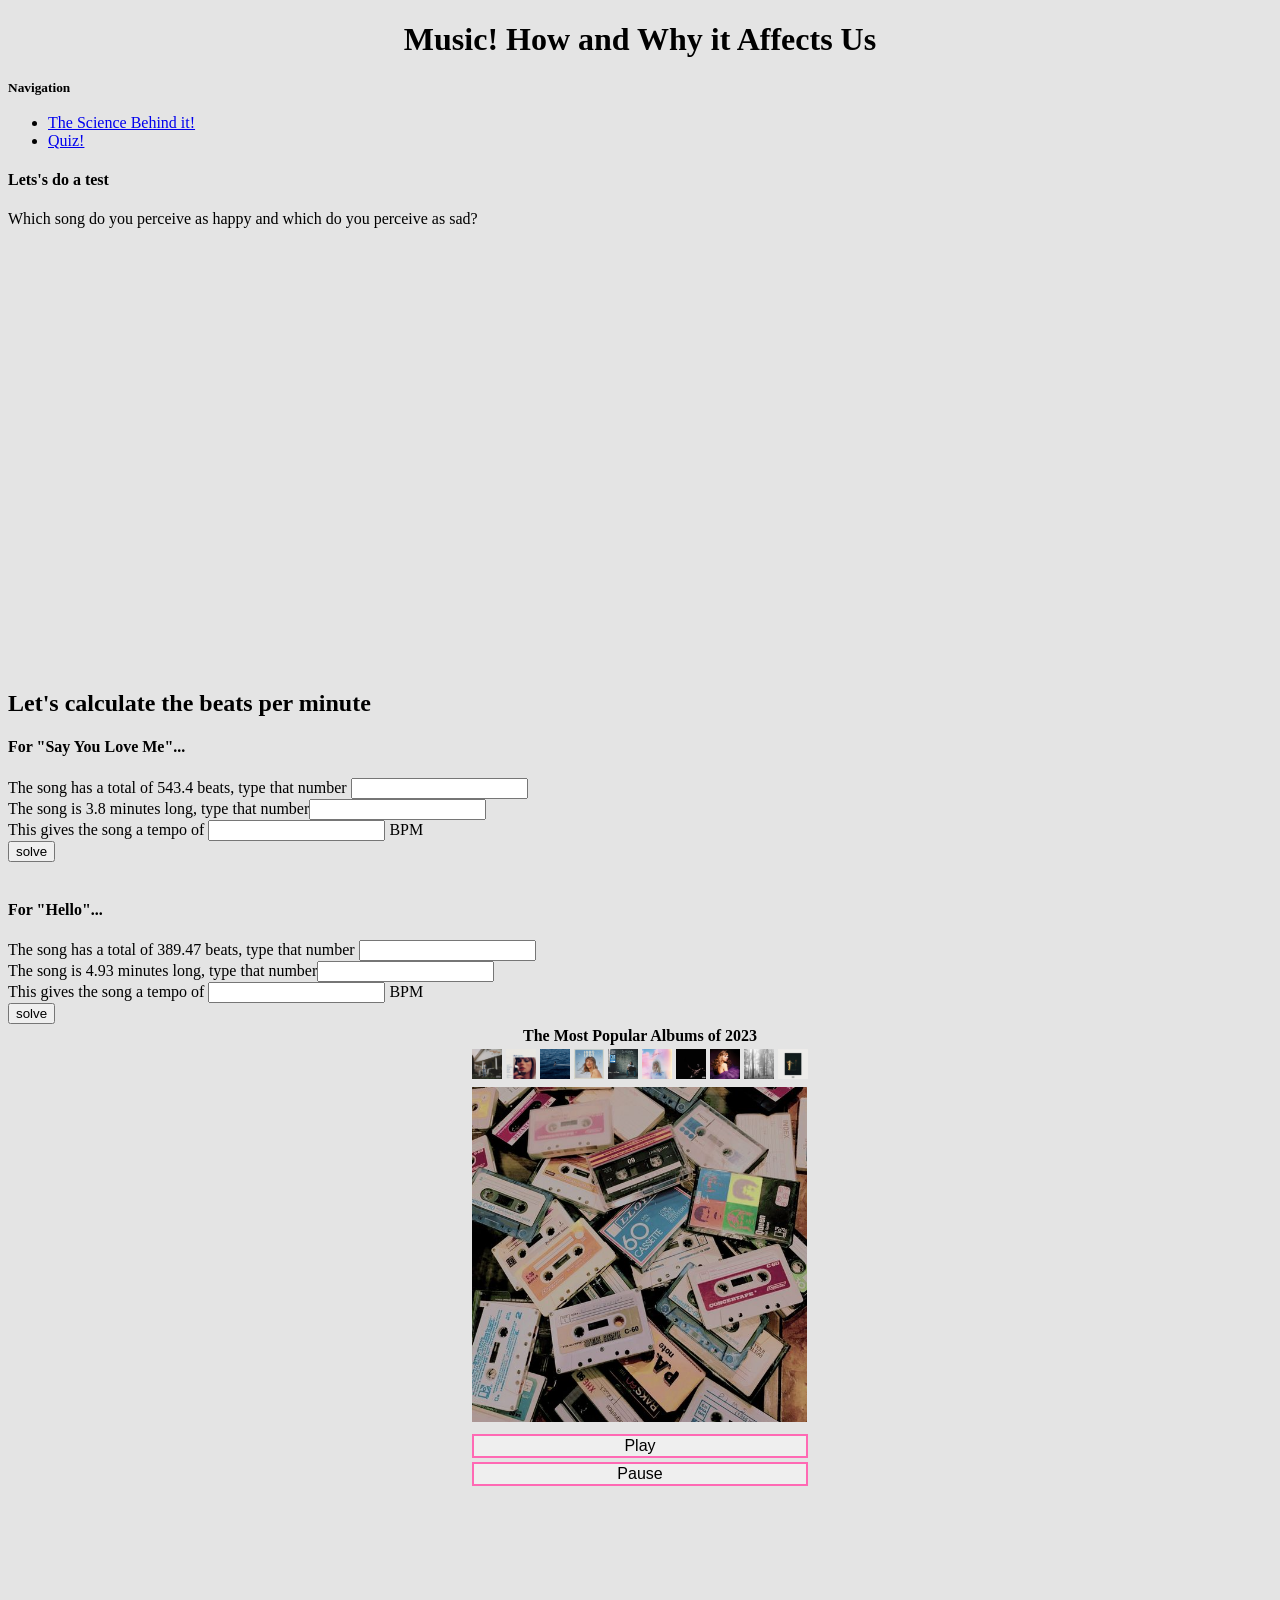
<file: A_Project-1.html>
<!DOCTYPE html>
<html lang="en">
<head>
<!--Ava Hicks-->
<title>Final Project:Music!</title>
<meta charset="utf-8">

<link rel = "stylesheet" href = "Project-1.css">

<script>

r=255;
g=255;
b=255;
flag=0;
t=new Array;
o=new Array;
d=new Array;

function hex(a,c)
{
t[a]=Math.floor(c/16)
o[a]=c%16
switch (t[a])
{
case 10:
t[a]='A';
break;
case 11:
t[a]='B';
break;
case 12:
t[a]='C';
break;
case 13:
t[a]='D';
break;
case 14:
t[a]='E';
break;
case 15:
t[a]='F';
break;
default:
break;
}
switch (o[a])
{
case 10:
o[a]='A';
break;
case 11:
o[a]='B';
break;
case 12:
o[a]='C';
break;
case 13:
o[a]='D';
break;
case 14:
o[a]='E';
break;
case 15:
o[a]='F';
break;
default:
break;
}
}

function ran(a,c)
{
if ((Math.random()>2/3||c==0)&&c<255)
{
c++
d[a]=2;
}
else
{
if ((Math.random()<=1/2||c==255)&&c>0)
{
c--
d[a]=1;
}
else d[a]=0;
}
return c
}
function do_it(a,c)
{
if ((d[a]==2&&c<255)||c==0)
{
c++
d[a]=2
}
else
if ((d[a]==1&&c>0)||c==255)
{
c--;
d[a]=1;
}
if (a==3)
{
if (d[1]==0&&d[2]==0&&d[3]==0)
flag=1
}
return c
}
function disco()
{
if (flag==0)
{
r=ran(1, r);
g=ran(2, g);
b=ran(3, b);
hex(1,r)
hex(2,g)
hex(3,b)
document.body.style.background="#"+t[1]+o[1]+t[2]+o[2]+t[3]+o[3]
flag=50
}
else
{
r=do_it(1, r)
g=do_it(2,g)
b=do_it(3,b)
hex(1,r)
hex(2,g)
hex(3,b)
document.body.style.background="#"+t[1]+o[1]+t[2]+o[2]+t[3]+o[3]
flag--
}

setTimeout('disco()',50)
}



var timer_on;

function changeImage (lion){
document.getElementById("main").src=lion.src;
document.getElementById("caption").innerHTML=lion.alt;}


function startSlideshow (green){
if (timer_on==false)
{return}

panther = document.getElementById ("note" + green);

changeImage (panther);

new_green = green + 1;

if(new_green > 10)
{new_green = 1}

setTimeout ("startSlideshow(new_green)", 2000)
}

</script>

</head>

<body>

<body onload="disco()">

<h1 class="peas"> Music! How and Why it Affects Us </h1>

<h4 class="tiger"> Navigation </h4>

<ul>
<li><a href="B_Project.html">The Science Behind it!</a></li>
<li><a href="C_Project.html">Quiz!</a></li>
</ul>

<h4> Lets's do a test</h4>
<p>Which song do you perceive as happy and which do you perceive as sad?</p>
<br>

<!-- Music clips embedded using spotify link because of copy right issues with mp3 files, I didn't want to accidentally illegally download the file-->

<iframe width="300" height="200" style="border-radius:12px" src="https://open.spotify.com/embed/track/6lrQo6KAYvb92MGk6ZuZlt?utm_source=generator" width="100%" height="352" frameBorder="0" allowfullscreen="" allow="autoplay; clipboard-write; encrypted-media; fullscreen; picture-in-picture" loading="lazy"></iframe>

<br>

<iframe width="300" height="200" style="border-radius:12px" src="https://open.spotify.com/embed/track/62PaSfnXSMyLshYJrlTuL3?utm_source=generator" width="100%" height="352" frameBorder="0" allowfullscreen="" allow="autoplay; clipboard-write; encrypted-media; fullscreen; picture-in-picture" loading="lazy"></iframe>

<h2> Let's calculate the beats per minute</h2>

<h4>For "Say You Love Me"...</h4>

The song has a total of 543.4 beats, type that number <input type="text" id="dog"><br>

The song is 3.8 minutes long, type that number<input type="text" id="cat"><br>

This gives the song a tempo of <input type="text" id="out"> BPM<br>

<input type="button" value="solve" onclick="document.getElementById('out').value=parseFloat(document.getElementById('dog').value) / parseFloat(document.getElementById('cat').value)">

<br><br>

<h4>For "Hello"...</h4>

The song has a total of 389.47 beats, type that number <input type="text" id="horse"><br>

The song is 4.93 minutes long, type that number<input type="text" id="cow"><br>

This gives the song a tempo of <input type="text" id="moo"> BPM<br>

<input type="button" value="solve" onclick="document.getElementById('moo').value=parseFloat(document.getElementById('horse').value) / parseFloat(document.getElementById('cow').value)">

<table class="red">
<tr>
<th colspan="10">The Most Popular Albums of 2023</th>
</tr>

<tr>
<td>
<img id="note1" src="Project_Images/morganwallen.jpg" alt="One Thing at a Time- Morgan Wallen"
width="30" height="30" onclick="timer_on=false; changeImage(this)">
</td>

<td>
<img id="note2" src="Project_Images/midnights.jpg" alt="Midnights- Taylor Swift"
width="30" height="30" onclick="timer_on=false; changeImage(this)">
</td>

<td>
<img id="note3" src="Project_Images/sos.jpg" alt="SOS- SZA"
width="30" height="30" onclick="timer_on=false; changeImage(this)">
</td>

<td>
<img id="note4" src="Project_Images/1989.jpg" alt="1989 (Taylor's Version)- Taylor Swift"
width="30" height="30" onclick="timer_on=false; changeImage(this)">
</td>

<td>
<img id="note5" src="Project_Images/dangerous.jpg" alt="Dangerous: The Double Album- Morgan Wallen"
width="30" height="30" onclick="timer_on=false; changeImage(this)">
</td>

<td>
<img id="note6" src="Project_Images/lover.jpg" alt="Lover- Taylor Swift"
width="30" height="30" onclick="timer_on=false; changeImage(this)">
</td>

<td>
<img id="note7" src="Project_Images/utopia.jpg" alt="Utopia- Travis Scott"
width="30" height="30" onclick="timer_on=false; changeImage(this)">
</td>

<td>
<img id="note8" src="Project_Images/speaknow.jpg" alt="Speak Now (Taylor's Version)- Taylor Swift"
width="30" height="30" onclick="timer_on=false; changeImage(this)">
</td>

<td>
<img id="note9" src="Project_Images/folklore.jpg" alt="folklore- Taylor Swift"
width="30" height="30" onclick="timer_on=false; changeImage(this)">
</td>

<td>
<img id="note10" src="Project_Images/heroes2.jpg" alt="Heroes & Villans- Metro Boomin"
width="30" height="30" onclick="timer_on=false; changeImage(this)">
</td>

</tr>

<tr>
<td colspan="10"> <img src="Project_Images/music.jpg" alt="cassette tapes" 
width="335" height="335" id="main"</td>

</tr>

<tr>
<th colspan="10" id="caption">  </th>
</tr>

<tr>
<td colspan="10"><input class="camel" type="button" value="Play" onclick="timer_on=true; startSlideshow(1)">
</td>
</tr>

<tr>
<td colspan="10"><input class="camel" type="button" value="Pause" onclick="timer_on=false">
</td>
</tr>

</table>

<!--Video Code embedded from youtube option since the option to download the video was blocked by a youtube premium subsciption-->

<iframe class="pink" width="560" height="315" src="https://www.youtube.com/embed/kzFgoaZ9-VQ?si=1Wme-Iva1LZmcRdS" title="YouTube video player" frameborder="0" allow="accelerometer; autoplay; clipboard-write; encrypted-media; gyroscope; picture-in-picture; web-share" referrerpolicy="strict-origin-when-cross-origin" allowfullscreen></iframe>
<br><br>



</body>

</html>
</file>
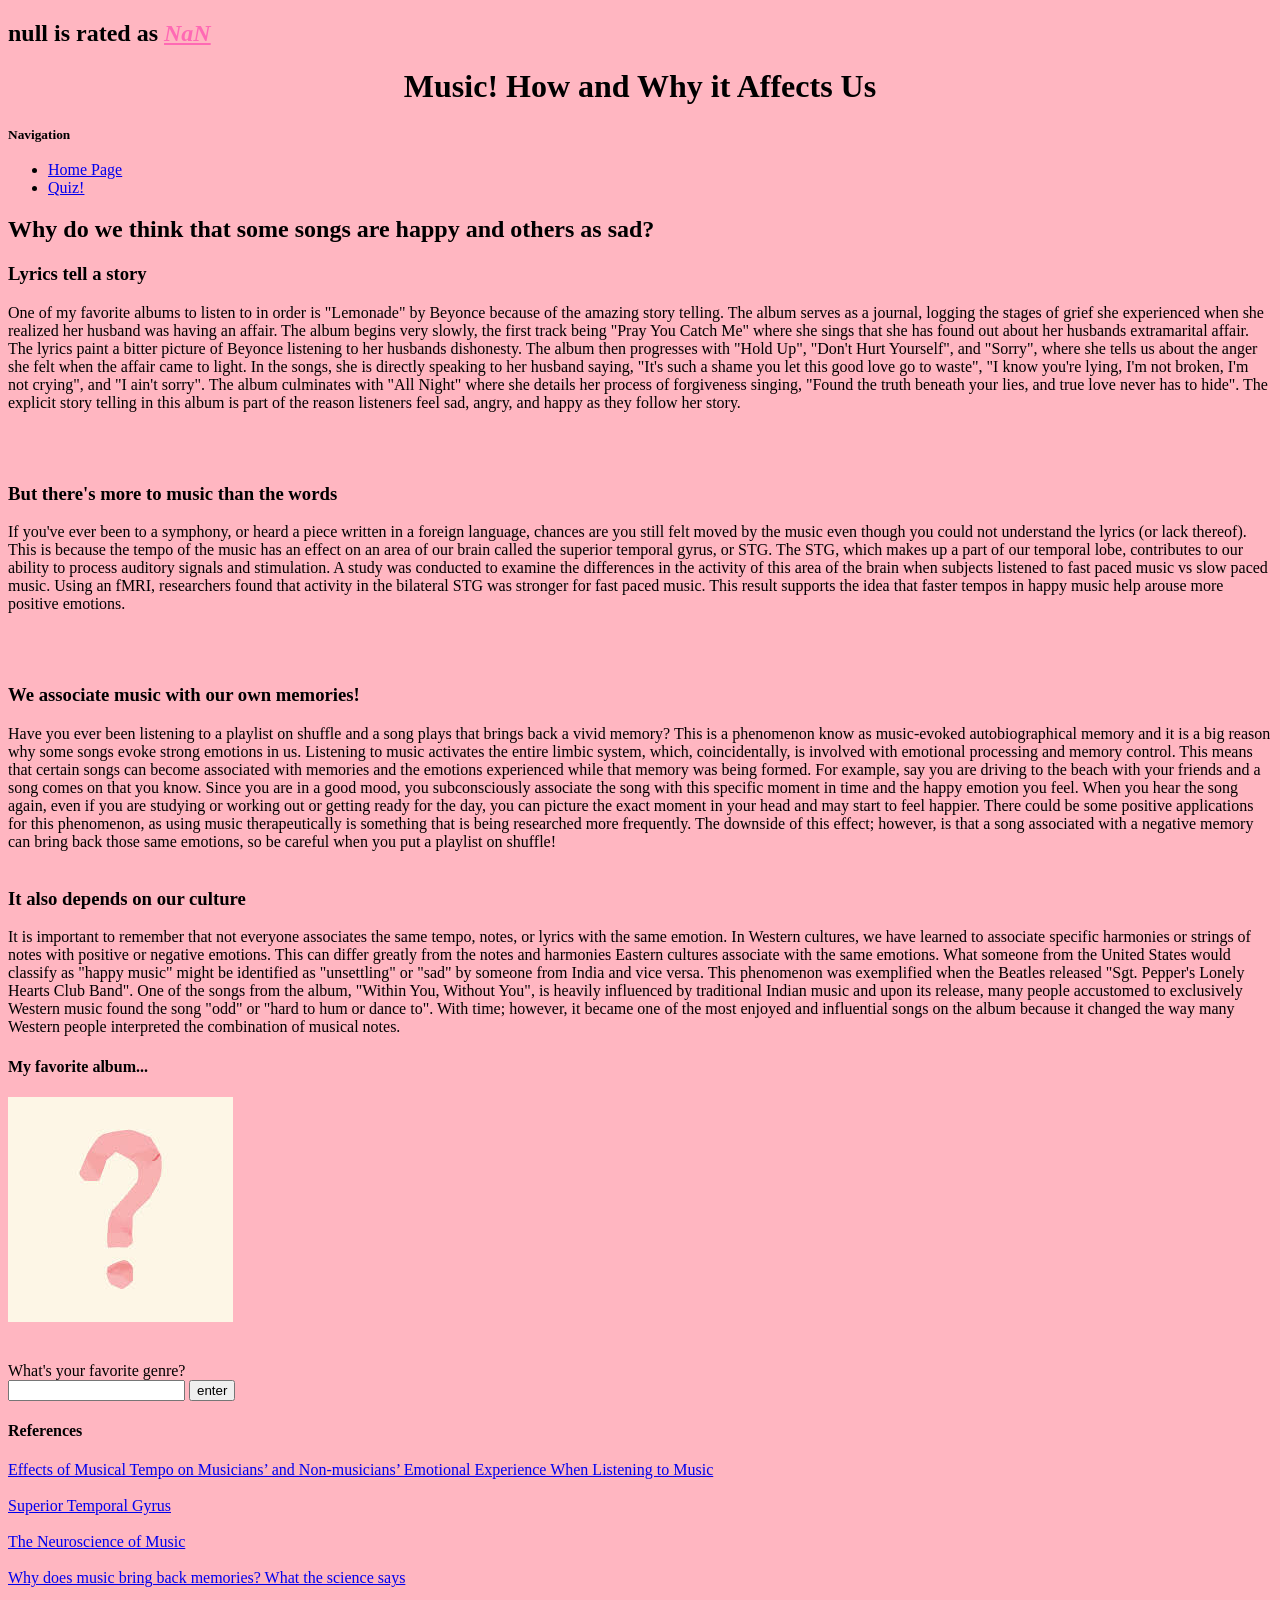
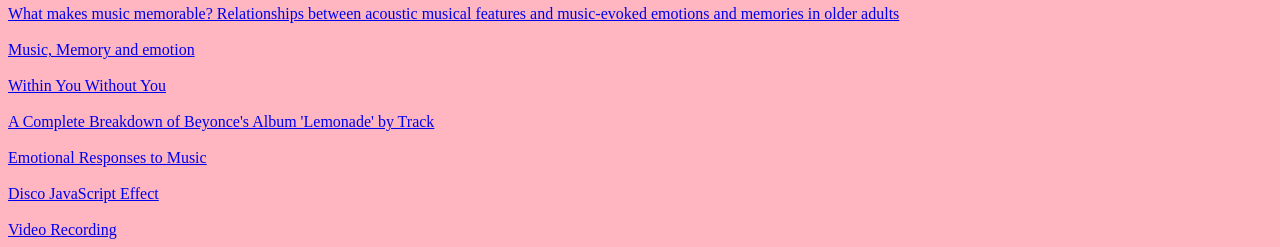
<file: B_Project.html>
<!DOCTYPE html>
<html lang="en">
<head>
<!--Ava Hicks-->
<title>Final Project:Music!</title>
<meta charset="utf-8">

<link rel = "stylesheet" href = "Project-1.css">

<style>
em{color:hotpink; text-decoration:underline }
h2{text-align:left}
</style>

<script>
function blastoff(apple,cherry){
document.getElementById("blanket").src=apple;
document.getElementById("pillow").innerHTML=cherry;
}

function chicken (pan){
document.getElementById("baseball").innerHTML=pan;
}

function knee (light){
document.getElementById("cheese").innerHTML=light;
}

var Name = prompt("Please enter a well-known album name");

var totalpoints=0;

for (i=1; i<4; i=i+1)
{
grade=prompt("For " + Name + ", please rate the album out of 10");
totalpoints=totalpoints+parseFloat(grade);
}
alert("The average rating for this album is " + totalpoints/3);
document.write("<h2>" + Name + " is rated as <em>" + totalpoints/3 + "</em><h2>")


</script>

</head>

<body>
<h1 id="baseball" class="peas" onclick="chicken('There are a lot of reasons...')"> Music! How and Why it Affects Us </h1>

<h4 class="tiger"> Navigation </h4>

<ul>
<li><a href="A_Project-1.html"> Home Page</a></li>
<li><a href="C_Project.html">Quiz!</a></li>
</ul>

<h2> Why do we think that some songs are happy and others as sad? </h2>

<h3> Lyrics tell a story </h3>

<p> One of my favorite albums to listen to in order is "Lemonade" by Beyonce because of the amazing story telling. The album serves as a journal, logging the stages of grief she experienced when she realized her husband was having an affair. The album begins very slowly, the first track being "Pray You Catch Me" where she sings that she has found out about her husbands extramarital affair. The lyrics paint a bitter picture of Beyonce listening to her husbands dishonesty. The album then progresses with "Hold Up", "Don't Hurt Yourself", and "Sorry", where she tells us about the anger she felt when the affair came to light. In the songs, she is directly speaking to her husband saying, "It's such a shame you let this good love go to waste", "I know you're lying, I'm not broken, I'm not crying", and "I ain't sorry". The album culminates with "All Night" where she details her process of forgiveness singing, "Found the truth beneath your lies, and true love never has to hide". The explicit story telling in this album is part of the reason listeners feel sad, angry, and happy as they follow her story.</p>

<br><br>

<h3> But there's more to music than the words </h3>

<p> If you've ever been to a symphony, or heard a piece written in a foreign language, chances are you still felt moved by the music even though you could not understand the lyrics (or lack thereof). This is because the tempo of the music has an effect on an area of our brain called the superior temporal gyrus, or STG. The STG, which makes up a part of our temporal lobe, contributes to our ability to process auditory signals and stimulation. A study was conducted to examine the differences in the activity of this area of the brain when subjects listened to fast paced music vs slow paced music. Using an fMRI, researchers found that activity in the bilateral STG was stronger for fast paced music. This result supports the idea that faster tempos in happy music help arouse more positive emotions. </p>
<br><br>

<h3> We associate music with our own memories!</h3>

<p> Have you ever been listening to a playlist on shuffle and a song plays that brings back a vivid memory? This is a phenomenon know as music-evoked autobiographical memory and it is a big reason why some songs evoke strong emotions in us. Listening to music activates the entire limbic system, which, coincidentally, is involved with emotional processing and memory control. This means that certain songs can become associated with memories and the emotions experienced while that memory was being formed. For example, say you are driving to the beach with your friends and a song comes on that you know. Since you are in a good mood, you subconsciously associate the song with this specific moment in time and the happy emotion you feel. When you hear the song again, even if you are studying or working out or getting ready for the day, you can picture the exact moment in your head and may start to feel happier. There could be some positive applications for this phenomenon, as using music therapeutically is something that is being researched more frequently. The downside of this effect; however, is that a song associated with a negative memory can bring back those same emotions, so be careful when you put a playlist on shuffle!
<br><br>

<h3> It also depends on our culture</h3>

<p> It is important to remember that not everyone associates the same tempo, notes, or lyrics with the same emotion. In Western cultures, we have learned to associate specific harmonies or strings of notes with positive or negative emotions. This can differ greatly from the notes and harmonies Eastern cultures associate with the same emotions. What someone from the United States would classify as "happy music" might be identified as "unsettling" or "sad" by someone from India and vice versa. This phenomenon was exemplified when the Beatles released "Sgt. Pepper's Lonely Hearts Club Band". One of the songs from the album, "Within You, Without You", is heavily influenced by traditional Indian music and upon its release, many people accustomed to exclusively Western music found the song "odd" or "hard to hum or dance to". With time; however, it became one of the most enjoyed and influential songs on the album because it changed the way many Western people interpreted the combination of musical notes.


<h4 id="pillow" onclick="blastoff('Project_Images/cntrl.jpg','CTRL by SZA!')"> My favorite album... </h4>

<img src="Project_Images/qm.jpg" id="blanket" alt="mystery">
<br><br><br>

What's your favorite genre?<form name="blues">
<input type="text" name="favsong">
<input type="button" value="enter" onclick="document.blues.favsong.value='I like ' + document.blues.favsong.value + ' too!'";>
</form>

<h4 id="cheese" onclick="knee('Works Cited')"> References </h4>

<a target="_blank" href="https://www.ncbi.nlm.nih.gov/pmc/articles/PMC6243583/">Effects of Musical Tempo on Musicians’ and Non-musicians’ Emotional Experience When Listening to Music</a>

<br><br>

<a target="_blank" href="https://www.sciencedirect.com/topics/neuroscience/superior-temporal-gyrus">Superior Temporal Gyrus</a>

<br><br>

<a target="_blank" href="https://www.levinemusic.org/about/news/the-neuroscience-of-music/?gad_source=1&gclid=CjwKCAjw_LOwBhBFEiwAmSEQAb1vcOB-yAoe2hSyd-N7OATJxxkaxY5Fq4r9NfnRjLoUPgFGBz0ysBoCFc8QAvD_BwE"> The Neuroscience of Music</a>

<br><br>

<a target="_blank" href="https://www.durham.ac.uk/research/current/thought-leadership/2023/03/why-does-music-bring-back-memories-what-the-science-says/">Why does music bring back memories? What the science says</a>

<br><br>

<a target="_blank" href="https://journals.plos.org/plosone/article?id=10.1371/journal.pone.0251692">What makes music memorable? Relationships between acoustic musical features and music-evoked emotions and memories in older adults</a>

<br><br>

<a target="_blank" href="https://jbiol.biomedcentral.com/articles/10.1186/jbiol82"> Music, Memory and emotion</a>

<br><br>

<a target="_blank" href="https://www.beatlesbible.com/songs/within-you-without-you/"> Within You Without You</a>

<br><br>

<a target="_blank" href="https://abcnews.go.com/Entertainment/complete-breakdown-beyonces-album-lemonade-track/story?id=38632970">A Complete Breakdown of Beyonce's Album 'Lemonade' by Track</a>

<br><br>

<a target="_blank" href="https://www.youtube.com/watch?source_ve_path=MzY4NDIsMjg2NjQsMTY0NTAz&feature=emb_share&v=kzFgoaZ9-VQ">Emotional Responses to Music</a>

<br><br>

<a target="_blank" href="http://www.javascriptkit.com/script/script2/backdisco.shtml">Disco JavaScript Effect</a>

<br><br>

<a target="_balnk" href="https://youtu.be/H8ebSUD8OeM">Video Recording</a>

</body>

</html>
</file>
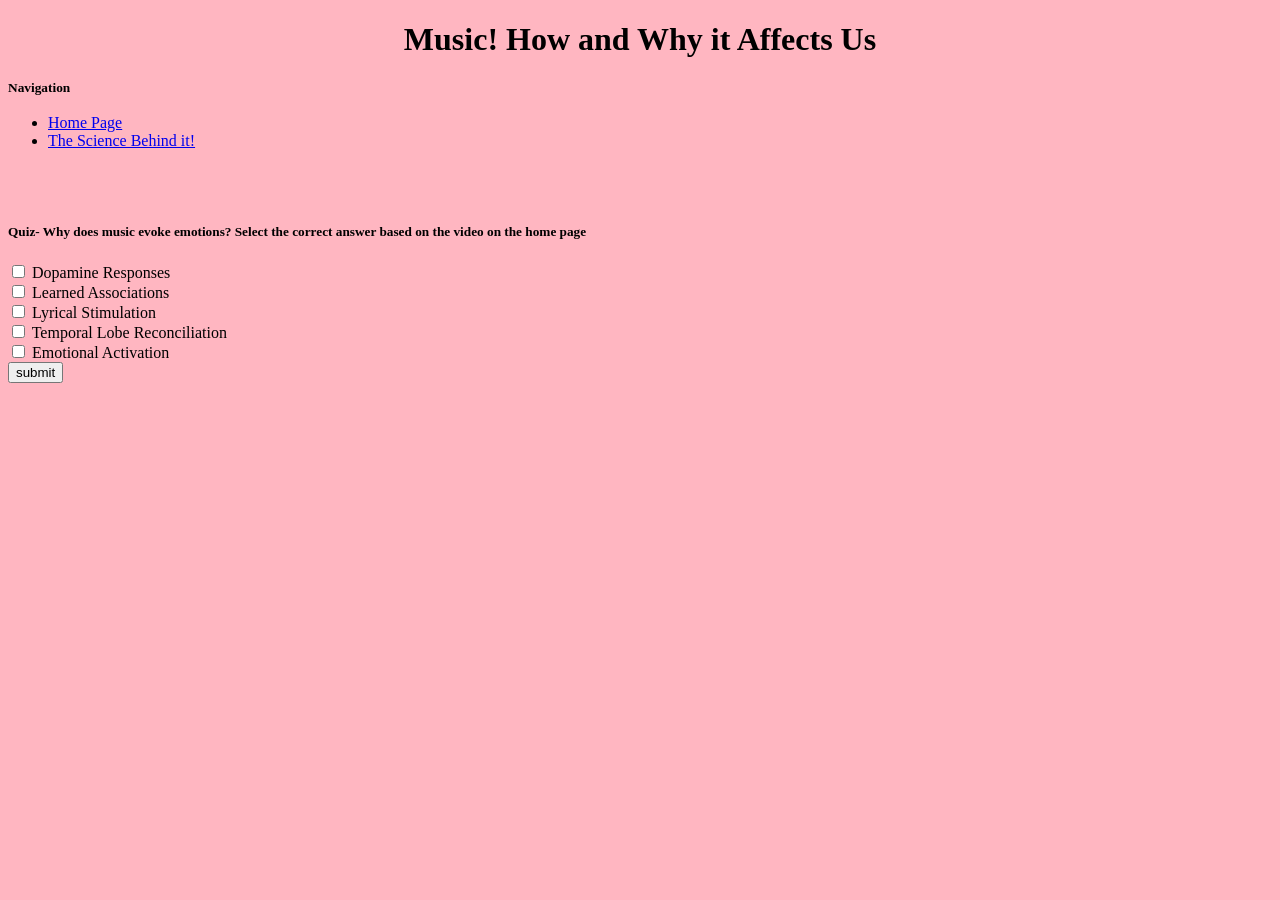
<file: C_Project.html>
<!DOCTYPE html>
<html lang="en">
<head>
<!--Ava Hicks-->
<title>Final Project:Music!</title>
<meta charset="utf-8">

<link rel = "stylesheet" href = "Project-1.css">

<script>

function werk(){
if (document.tweet.music2.checked==true)
{alert("Correct!")}

else{alert("Learned Associations is the correct answer")}

if (document.tweet.music1.checked){
alert("Try again")}

if (document.tweet.music3.checked){
alert("Try again")}

if (document.tweet.music4.checked){
alert("Try again")}

if (document.tweet.music5.checked){
alert("Try again");}
}

</script>

</head>

<body>

<h1 class="peas"> Music! How and Why it Affects Us </h1>

<h4 class="tiger"> Navigation </h4>

<ul>
<li><a href="A_Project-1.html"> Home Page</a></li>
<li><a href="B_Project.html">The Science Behind it!</a></li>
</ul>


<br><br>

<form name="tweet">

<h5> Quiz- Why does music evoke emotions? Select the correct answer based on the video on the home page</h5>

<input type="checkbox" name="music1"> Dopamine Responses </br>
<input type="checkbox" name="music2"> Learned Associations </br>
<input type="checkbox" name="music3"> Lyrical Stimulation </br>
<input type="checkbox" name="music4"> Temporal Lobe Reconciliation </br>
<input type="checkbox" name="music5"> Emotional Activation </br>

<input type="button" value="submit" onclick="werk()">

</form>


</body>

</html>
</file>
<file: Project-1.css>
body{background-color:lightpink}

.tiger{text-align:left; font-weight:bold; font-size:10pt; font-family: Georgia, serif;}

.camel{font-size: 16px; width: 100%; border: 2px solid hotpink}

/*added button border color using W3 schools*/

.red{margin-left: auto; margin-right:auto}

/*centered the table using W3 schools*/

.pink {text-align:center
}
/*found font styles using W3 schools*/
.peas {text-align:center; font-weight:bold; font-family:Geneva;
</file>
